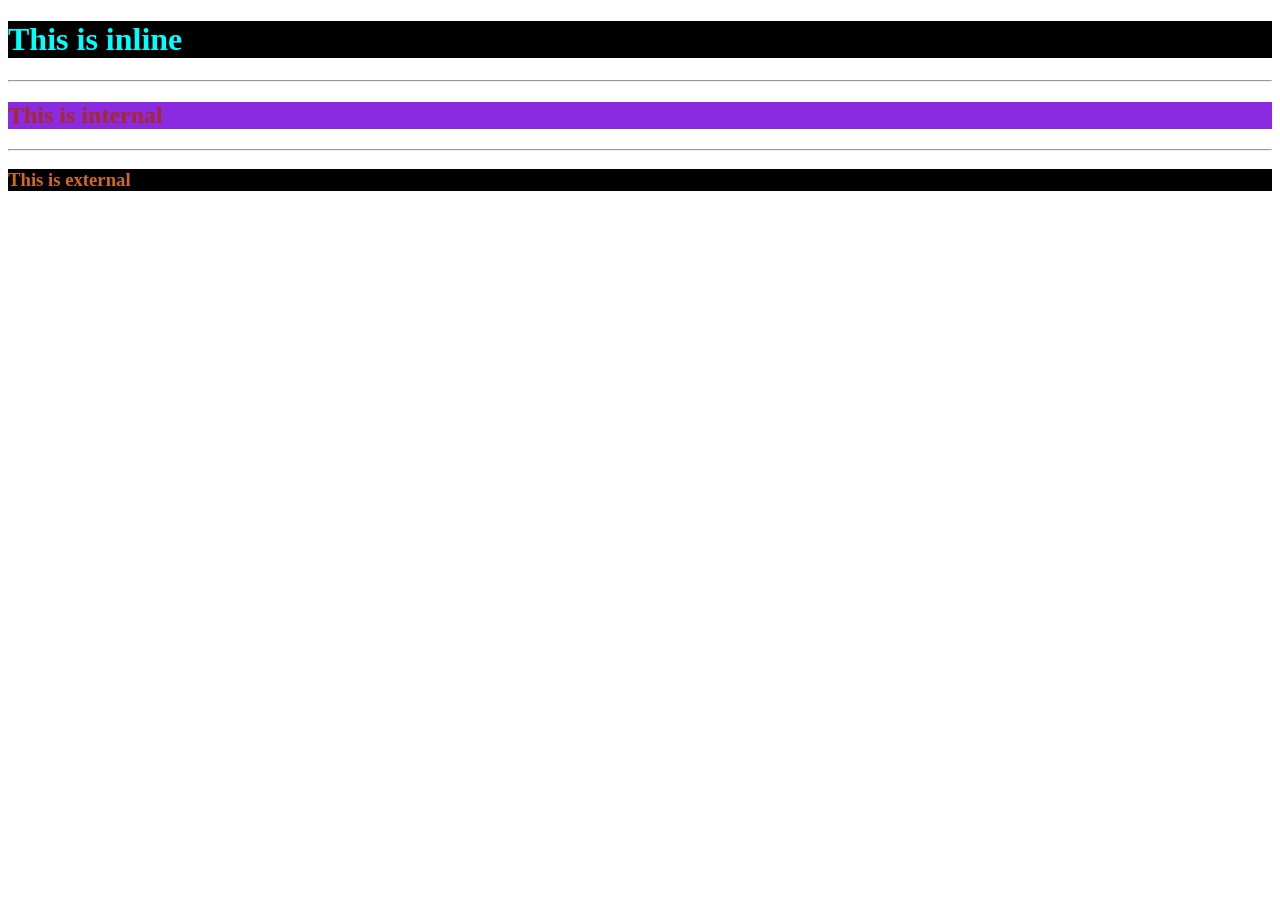
<file: Front_end/CSS/Day01/index.html>
<!DOCTYPE html>
<html lang="en">
<head>
    <meta charset="UTF-8">
    <meta name="viewport" content="width=device-width, initial-scale=1.0">
    <title>Document</title>
    <link rel="stylesheet" href="styles.css"/>
    <style>
        #id1{
            color: brown;
            background-color: blueviolet;
        }

    </style>
</head>
<body>
    <h1 style="color: aqua; background-color: black;">This is inline</h1>
    <hr>
    <h2 id="id1">This is internal</h2>
    <hr>
    <h3 class="c1">This is external</h3>
</body>
</html>
</file>
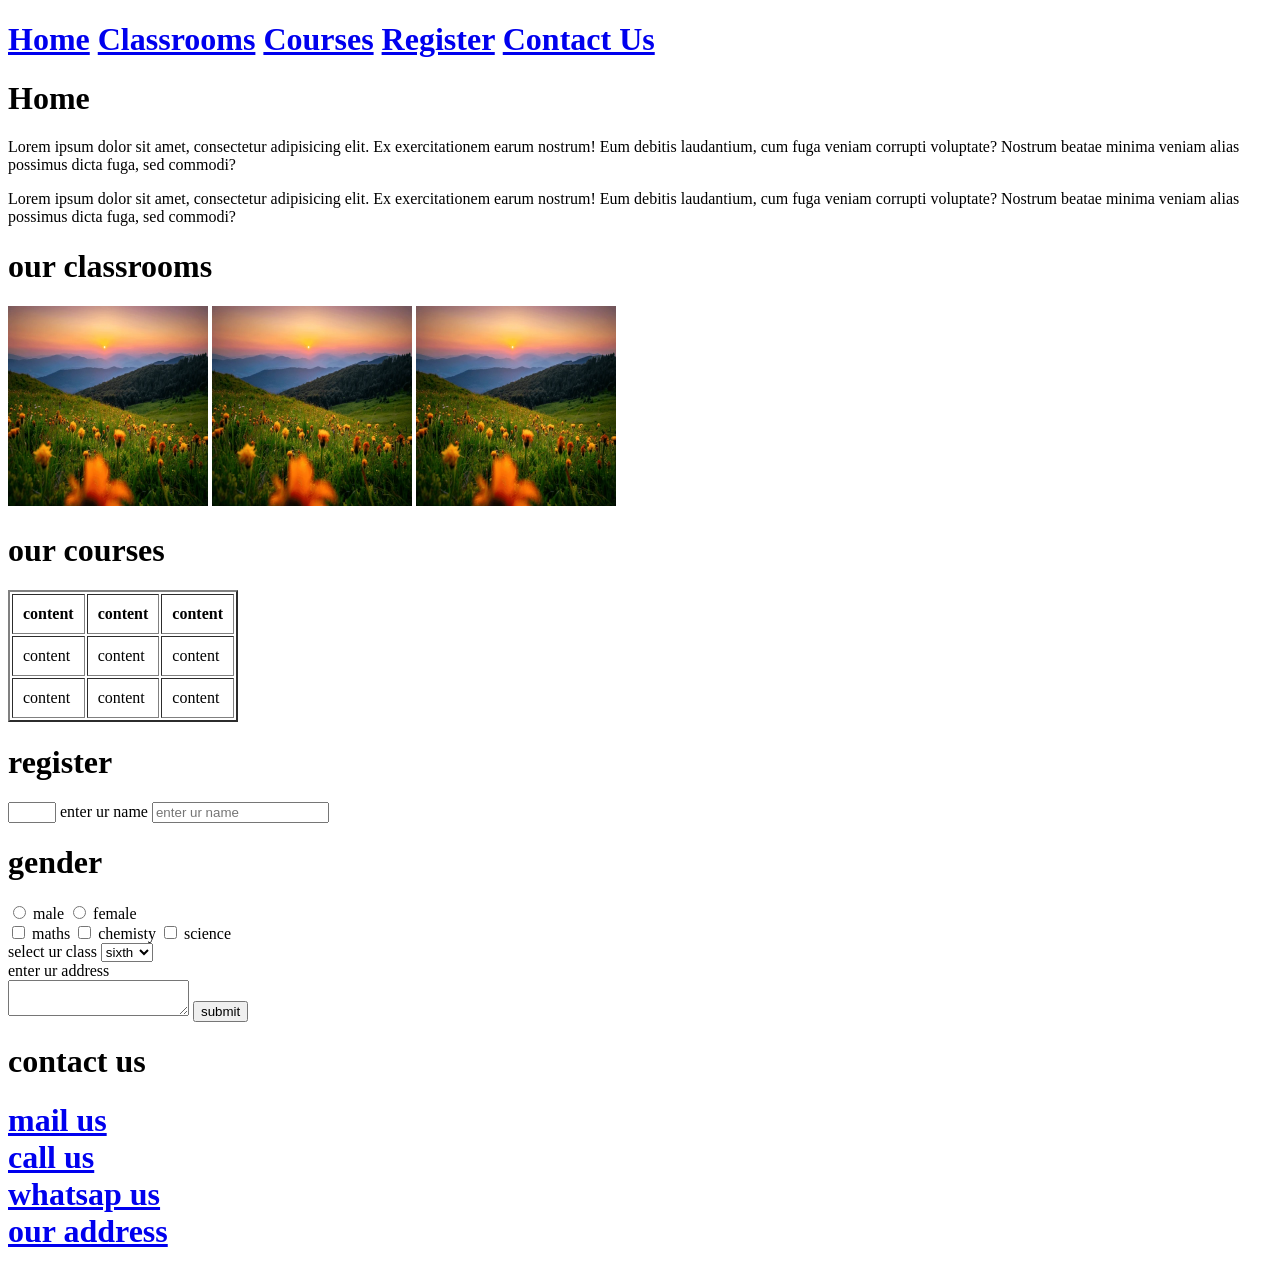
<file: Front_end/HTML/Day03/index.html>
<!doctype html>
<html lang="en">
  <head>
    <meta charset="UTF-8" />
    <meta name="viewport" content="width=device-width, initial-scale=1.0" />
    <title>Document</title>
  </head>
  <body>
    <h1>
      <a href="#h">Home</a>
      <a href="#cl">Classrooms</a>
      <a href="#co">Courses</a>
      <a href="#r">Register</a>
      <a href="#con">Contact Us</a>
    </h1>
    <h1 id="h">Home</h1>
    <p>
      Lorem ipsum dolor sit amet, consectetur adipisicing elit. Ex
      exercitationem earum nostrum! Eum debitis laudantium, cum fuga veniam
      corrupti voluptate? Nostrum beatae minima veniam alias possimus dicta
      fuga, sed commodi?
    </p>
    <p>
      Lorem ipsum dolor sit amet, consectetur adipisicing elit. Ex
      exercitationem earum nostrum! Eum debitis laudantium, cum fuga veniam
      corrupti voluptate? Nostrum beatae minima veniam alias possimus dicta
      fuga, sed commodi?
    </p>

    <h1 id="cl">our classrooms</h1>
    <img src="img1.webp" alt="" width="200px" height="200px" />
    <img src="img1.webp" alt="" width="200px" height="200px" />
    <img src="img1.webp" alt="" width="200px" height="200px" />

    <h1 id="co">our courses</h1>
    <table border="2" cellpadding="10">
      <tr>
        <th>content</th>
        <th>content</th>
        <th>content</th>
      </tr>
      <tr>
        <td>content</td>
        <td>content</td>
        <td>content</td>
      </tr>
      <tr>
        <td>content</td>
        <td>content</td>
        <td>content</td>
      </tr>
    </table>

    <h1 id="r">register</h1>
    <form action="">
        <input type="number" min="5" max="10">
      <label for="name">enter ur name</label>
      <input type="text" id="name" name="uname" placeholder="enter ur name"/>

      <h1>gender</h1>
      <input type="radio" name="inp1" value="male" required />
      <label for="">male</label>

      <input type="radio" name="inp1" value="female" />
      <label for="">female</label>
      <br />

      <input type="checkbox" name="course" value="maths" id="m" />
      <label for="m">maths</label>

      <input type="checkbox" name="course" value="chemisty" />
      <label for="">chemisty</label>
      <input type="checkbox" name="course" value="science" />
      <label for="">science</label>
      <br>

      <label for="">select ur class</label>
      <select id="" name="class">
        <option value="sixth">sixth</option>
        <option value="eight">eight</option>
        <option value="tenth">tenth</option>
      </select>

      <br>
      <label for="">enter ur address </label> <br>
      <textarea name="" id=""></textarea>

      <button type="submit">submit</button>
      <!-- 
      attributes
      for id 
      name
      value

      placeholder
      required
      disabled

      min
      max
      
      -->
    </form>

    <h1 id="con">contact us</h1>
    <h1>
      <a href="mailto:teja@gmail.com">mail us</a> <br />
      <a href="tel:87379437983">call us</a><br />
      <a href="https://wa.me/839483794739">whatsap us</a> <br />
      <a href="address.html">our address</a> <br />
    </h1>
  </body>
</html>
</file>
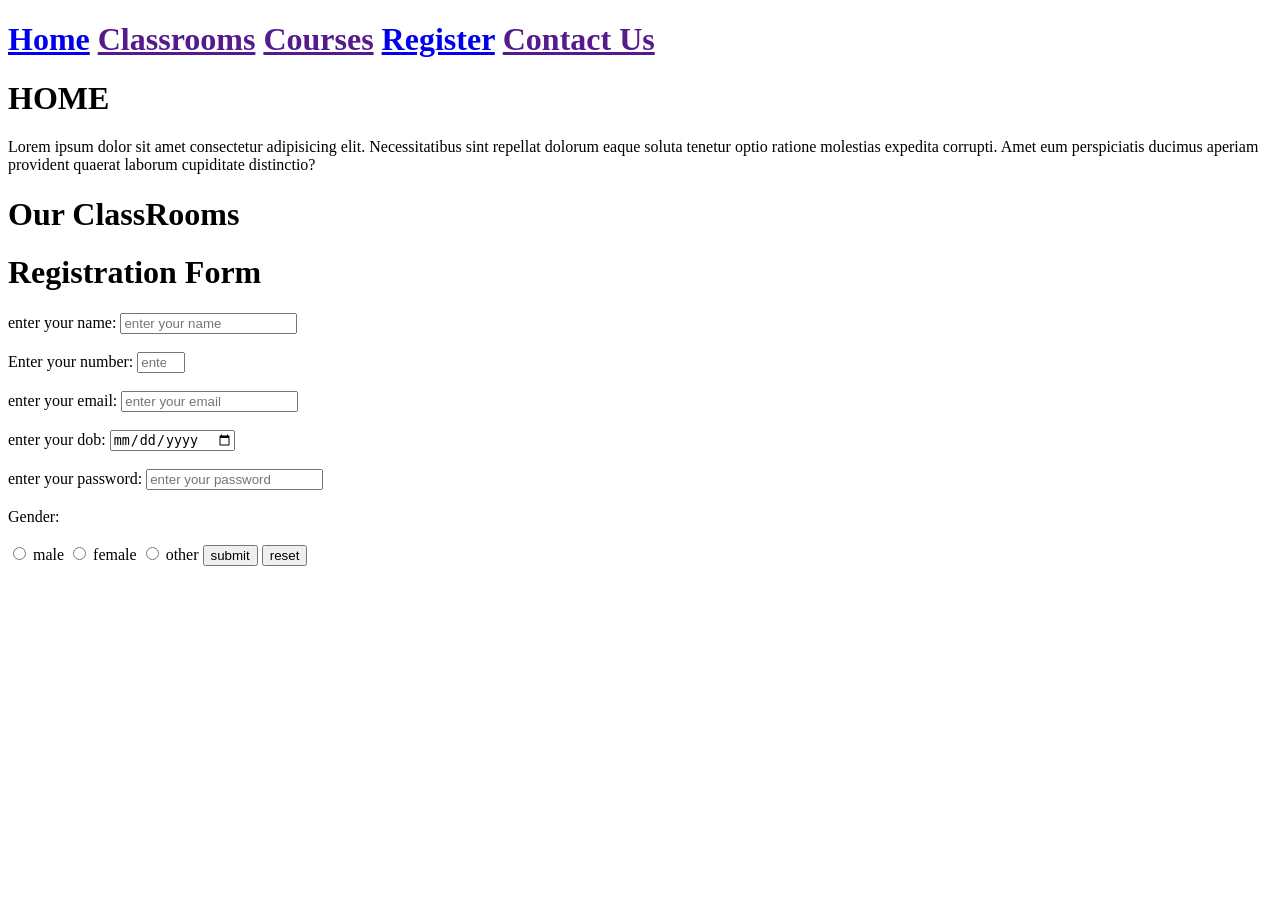
<file: Front_end/HTML/Day03/revision.html>
<!doctype html>
<html lang="en">
  <head>
    <meta charset="UTF-8" />
    <meta name="viewport" content="width=device-width, initial-scale=1.0" />
    <title>Document</title>
  </head>
  <body>
    <h1>
      <a href="#h">Home</a>
      <a href="">Classrooms</a>
      <a href="">Courses</a>
      <a href="r">Register</a>
      <a href="">Contact Us</a>
    </h1>
    <h1>HOME</h1>
    <p>Lorem ipsum dolor sit amet consectetur adipisicing elit. Necessitatibus sint repellat dolorum eaque soluta tenetur optio ratione molestias expedita corrupti. Amet eum perspiciatis ducimus aperiam provident quaerat laborum cupiditate distinctio?</p>
    
    <h1>Our ClassRooms</h1>
    <h1 id="r">Registration Form</h1>

    <form action="" width="500px" height="500px">
      <label for="name">enter your name: </label>
      <input type="text" id="name" placeholder="enter your name" required/> <br /><br />

      <lable for="number"> Enter your number:</lable>
      <input type="number" min = "5" max="10" placeholder="enter your number"/> <br /><br />

      <label for="email">enter your email: </label>
      <input type="email" id="email" placeholder="enter your email"/> <br /><br />

      <label for="dob">enter your dob: </label>
      <input type="date" id="dob"/> <br /><br />

      <label for="password">enter your password: </label>
      <input type="password" id="password" placeholder="enter your password"/> <br />
      <br />

      Gender:
      <br />
      <br />
      <input type="radio" name="gender" id="male" />
      <label for="male">male</label>
      <input type="radio" name="gender" id="female" />
      <label for="female">female</label>
      <input type="radio" name="gender" id="other" />
      <label for="other">other</label>

      <button type="submit">submit</button>
      <button type="reset">reset</button>
    </form>

  </body>
</html>
</file>
<file: Front_end/CSS/Day01/styles.css>
.c1{
    color: chocolate;
    background-color: black;
}
</file>
